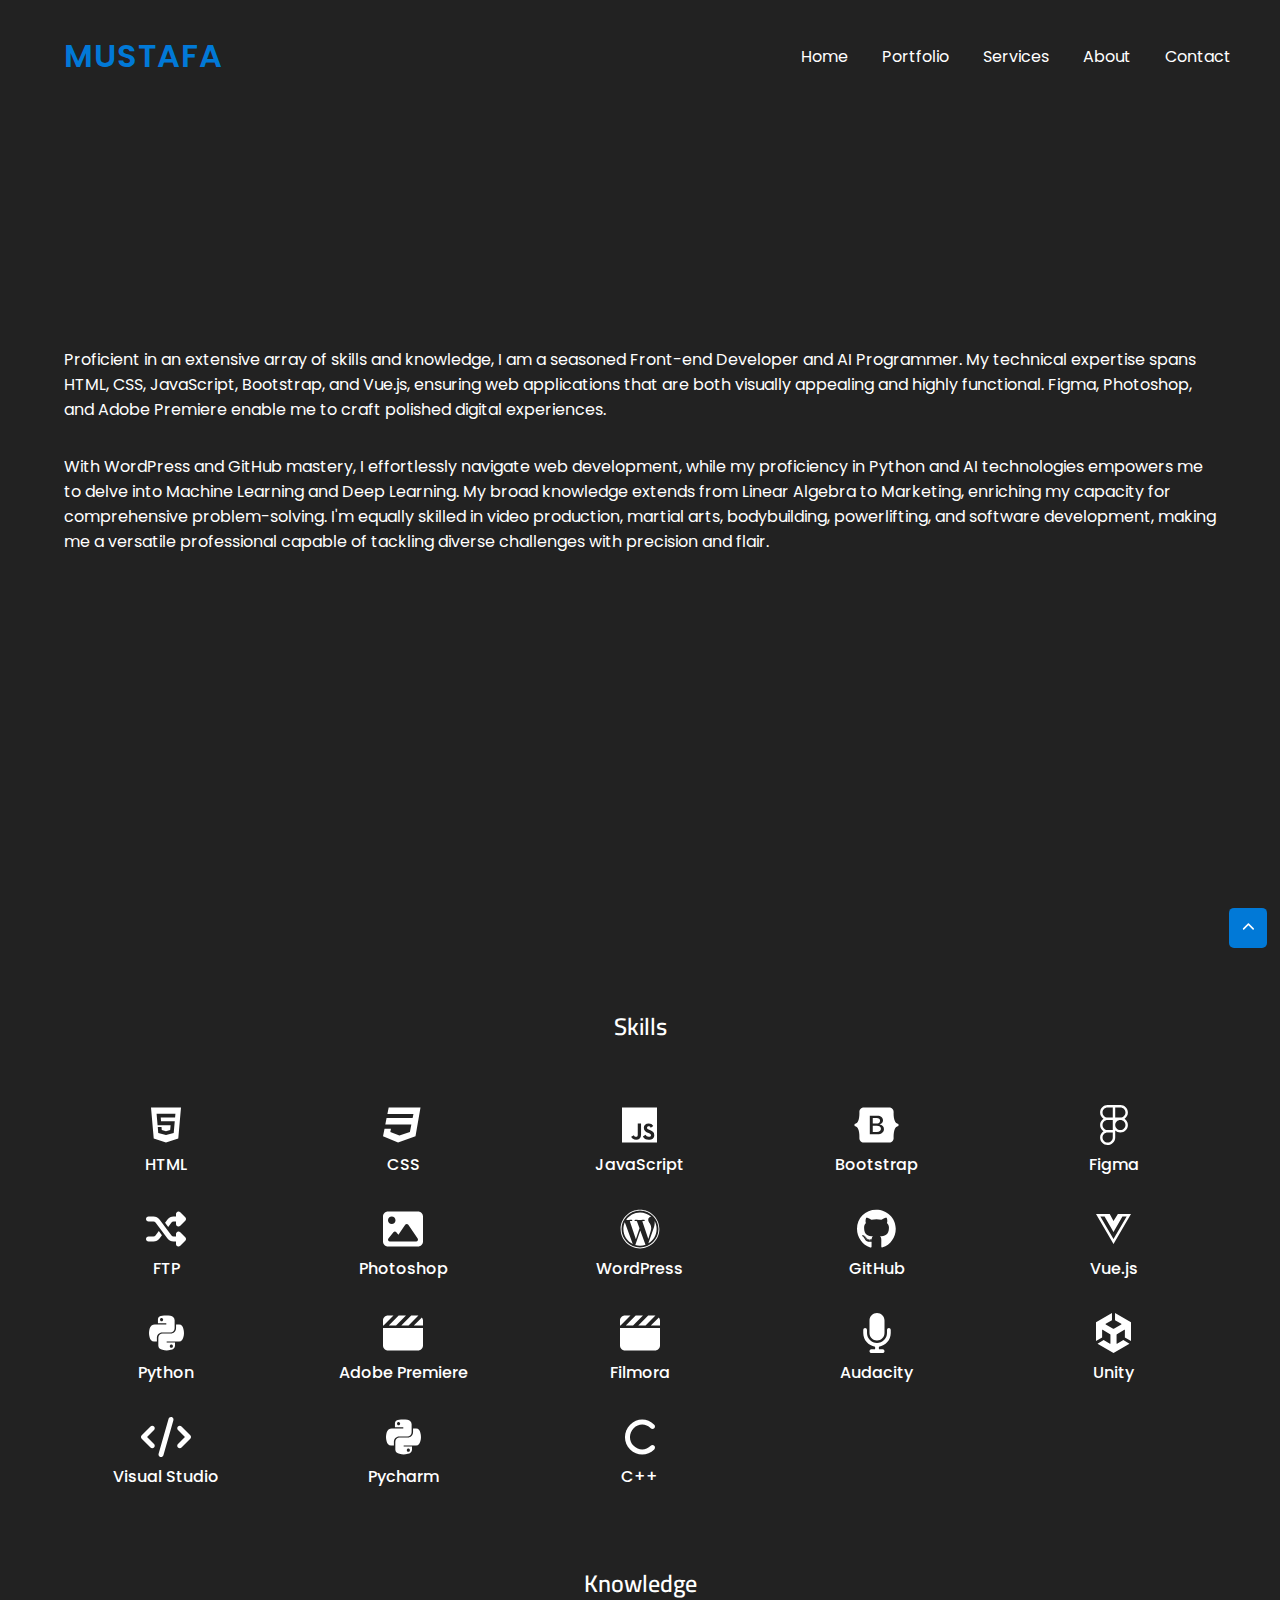
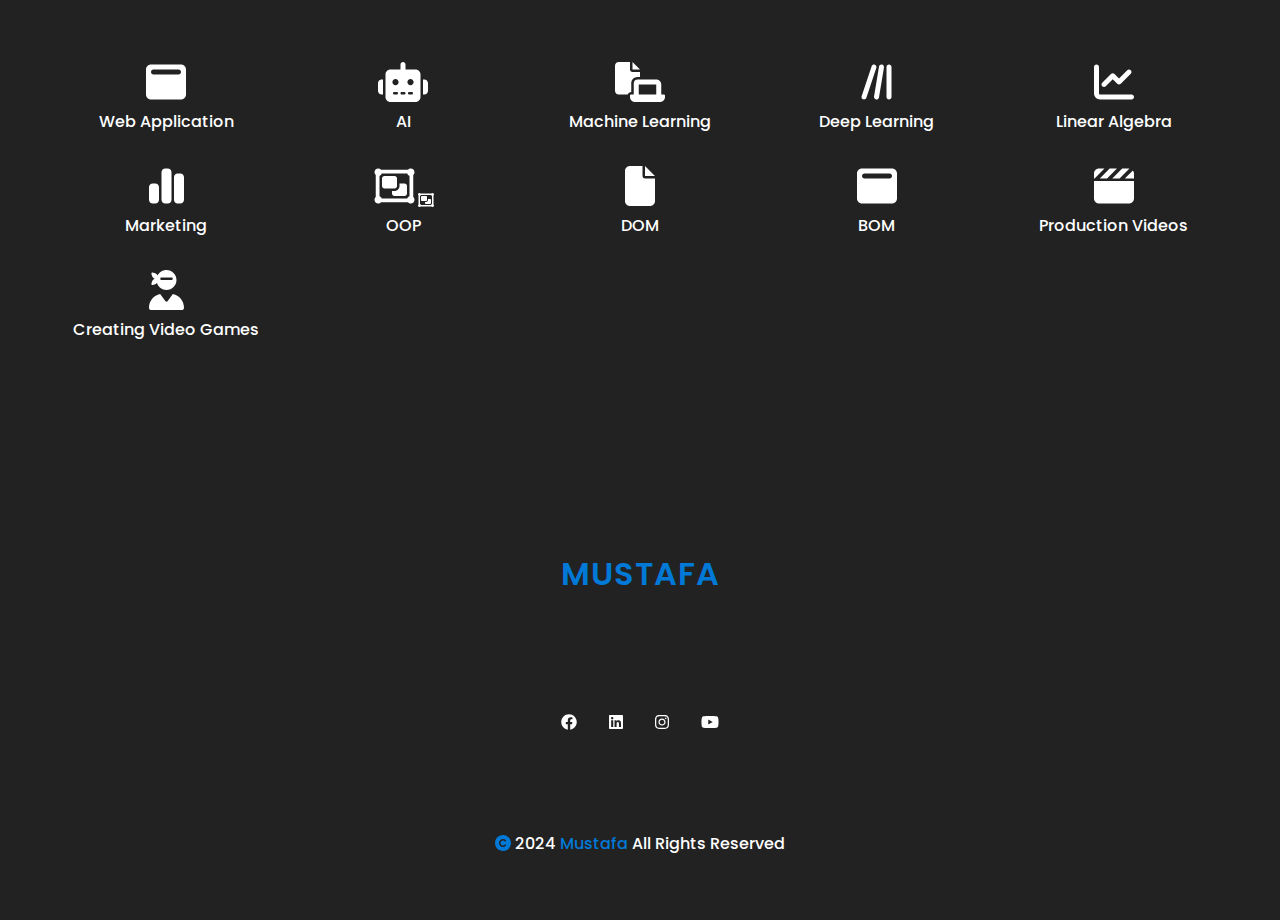
<file: about.html>
<!DOCTYPE html>
<html lang="en">
    <head>
        <meta charset="UTF-8">
        <meta name="viewport" content="width=device-width, initial-scale=1.0">
        <meta name="author" content="Mustafa Ahmed">
        <meta name="description" content="Crafting seamless digital experiences as a Front-end Developer and AI Programmer. Expertise in web design and AI solutions for a modern, dynamic online world.">
        <meta name="keywords" content="Front-end Development, Web Design, Web Development, AI Programming, User Experience, Responsive Design, AI Solutions, Machine Learning, Artificial Intelligence, Web Development, User Interface, Code Optimization, SEO, JavaScript, HTML/CSS, Responsive Web Design, Mobile-Friendly, UI/UX Design, Innovative Solutions, Modern Websites, Cutting-edge Technology">
        <link rel="stylesheet" href="css/header.css">
        <link rel="stylesheet" href="css/footer.css">
        <link rel="stylesheet" href="css/style.css">
        <link rel="shortcut icon" href="ico/favicon.png" type="image/x-icon">
        <title>Mustafa Ahmed</title>
    </head>
    <body>
        <div id="app">
            <main_header_component></main_header_component>
            <side_nav></side_nav>
            <close_nav></close_nav>
            <section class="more-about-sect sect">
                <p class="paragraph">Proficient in an extensive array of skills and knowledge, I am a seasoned Front-end Developer and AI Programmer. My technical expertise spans HTML, CSS, JavaScript, Bootstrap, and Vue.js, ensuring web applications that are both visually appealing and highly functional. Figma, Photoshop, and Adobe Premiere enable me to craft polished digital experiences.</p>
                <p class="paragraph">With WordPress and GitHub mastery, I effortlessly navigate web development, while my proficiency in Python and AI technologies empowers me to delve into Machine Learning and Deep Learning. My broad knowledge extends from Linear Algebra to Marketing, enriching my capacity for comprehensive problem-solving. I'm equally skilled in video production, martial arts, bodybuilding, powerlifting, and software development, making me a versatile professional capable of tackling diverse challenges with precision and flair.</p>
            </section>
            <section class="skills-knowladge-sect sect">
                <div class="skills-container">
                    <h2 class="title">skills</h2>
                    <div class="skills-container">
                        <div class="skills-grid">
                            <div class="html-container skill-card">
                                <i class="fa-brands fa-html5 skill-ico html"></i>
                                <p class="skill-title">HTML</p>
                            </div>
                            <div class="css-container skill-card">
                                <i class="fa-brands fa-css3 skill-ico css"></i>
                                <p class="skill-title">CSS</p>
                            </div>
                            <div class="js-container skill-card">
                                <i class="fa-brands fa-js skill-ico js"></i>
                                <p class="skill-title">JavaScript</p>
                            </div>
                            <div class="bootstrap-container skill-card">
                                <i class="fa-brands fa-bootstrap skill-ico bootstrap"></i>
                                <p class="skill-title">Bootstrap</p>
                            </div>
                            <div class="figma-container skill-card">
                                <i class="fa-brands fa-figma skill-ico figma"></i>
                                <p class="skill-title">Figma</p>
                            </div>
                            <div class="ftp-container skill-card">
                                <i class="fa-solid fa-shuffle skill-ico ftp"></i>
                                <p class="skill-title">FTP</p>
                            </div>
                            <div class="ps-container skill-card">
                                <i class="fa-solid fa-image skill-ico ps"></i>
                                <p class="skill-title">Photoshop</p>
                            </div>
                            <div class="wordpress-container skill-card">
                                <i class="fa-brands fa-wordpress skill-ico wordpress"></i>
                                <p class="skill-title">WordPress</p>
                            </div>
                            <div class="github-container skill-card">
                                <i class="fa-brands fa-github skill-ico github"></i>
                                <p class="skill-title">GitHub</p>
                            </div>
                            <div class="vuejs-container skill-card">
                                <i class="fa-brands fa-vuejs skill-ico vuejs"></i>
                                <p class="skill-title">Vue.js</p>
                            </div>    
                            <div class="python-container skill-card">
                                <i class="fa-brands fa-python skill-ico python"></i>
                                <p class="skill-title">Python</p>
                            </div>    
                            <div class="ap-container skill-card">
                                <i class="fa-solid fa-clapperboard skill-ico ap"></i>
                                <p class="skill-title">Adobe Premiere</p>
                            </div>    
                            <div class="filmora-container skill-card">
                                <i class="fa-solid fa-clapperboard skill-ico filmora"></i>
                                <p class="skill-title">Filmora</p>
                            </div>    
                            <div class="audacity-container skill-card">
                                <i class="fa-solid fa-microphone skill-ico audacity"></i>
                                <p class="skill-title">Audacity</p>
                            </div>    
                            <div class="unity-container skill-card">
                                <i class="fa-brands fa-unity skill-ico unity"></i>
                                <p class="skill-title">Unity</p>
                            </div>    
                            <div class="vs-container skill-card">
                                <i class="fa-solid fa-code skill-ico vs"></i>
                                <p class="skill-title">Visual Studio</p>
                            </div>
                            <div class="pyc-container skill-card">
                                <i class="fa-brands fa-python skill-ico python"></i>
                                <p class="skill-title">Pycharm</p>
                            </div>    
                            <div class="cplus-container skill-card">
                                <i class="fa-solid fa-c skill-ico vs"></i>
                                <p class="skill-title">C++</p>
                            </div>    
                        </div>
                    </div>
                    <h2 class="title">knowledge</h2>
                    <div class="knowledge-container">
                        <div class="knowledge-grid">
                            <div class="wa-container knowledge-card">
                                <i class="fa-solid fa-window-maximize knowledge-ico wa"></i>
                                <p class="knowledge-title">Web Application</p>
                            </div>
                            <div class="ai-container knowledge-card">
                                <i class="fa-solid fa-robot knowledge-ico ai"></i>
                                <p class="knowledge-title">AI</p>
                            </div>
                            <div class="ml-container knowledge-card">
                                <i class="fa-solid fa-laptop-file knowledge-ico ml"></i>
                                <p class="knowledge-title">Machine Learning</p>
                            </div>
                            <div class="dl-container knowledge-card">
                                <i class="fa-solid fa-lines-leaning knowledge-ico dl"></i>
                                <p class="knowledge-title">Deep Learning</p>
                            </div>
                            <div class="la-container knowledge-card">
                                <i class="fa-solid fa-chart-line knowledge-ico la"></i>
                                <p class="knowledge-title">Linear Algebra</p>
                            </div>
                            <div class="marketing-container knowledge-card">
                                <i class="fa-solid fa-chart-simple knowledge-ico marketing"></i>
                                <p class="knowledge-title">Marketing</p>
                            </div>
                            <div class="oop-container knowledge-card">
                                <i class="fa-regular fa-object-group knowledge-ico oop"></i>
                                <i class="fa-regular fa-object-group"></i>
                                <p class="knowledge-title">OOP</p>
                            </div>
                            <div class="dom-container knowledge-card">
                                <i class="fa-solid fa-file knowledge-ico dom"></i>
                                <p class="knowledge-title">DOM</p>
                            </div>
                            <div class="bom-container knowledge-card">
                                <i class="fa-solid fa-window-maximize knowledge-ico bom"></i>
                                <p class="knowledge-title">BOM</p>
                            </div>
                            <div class="Production-container knowledge-card">
                                <i class="fa-solid fa-clapperboard knowledge-ico Production"></i>
                                <p class="knowledge-title">Production Videos</p>
                            </div>
                            <div class="cvg-container knowledge-card">
                                <i class="fa-solid fa-user-ninja knowledge-ico fs"></i>
                                <p class="knowledge-title">Creating Video Games</p>
                            </div>
                        </div>
                    </div>
                </div>
            </section>
            <scroll_btn></scroll_btn>
            <footer_component></footer_component>
        </div>
        <script src="js/all.min.js"></script>
        <script src="js/vue.js"></script>
        <script src="js/main.js"></script>
    </body>
</html>
</file>
<file: css/header.css>
.main-header {
    position: absolute;
    width: 100%;
    top: 0;
    display: flex;
    align-items: center;
    justify-content: space-between;
    background-color: transparent;
    padding: 0 2em;
}

.logo {
    font-size: 2em !important;
    font-weight: 600 !important;
    color: var(--primary-color);
    text-transform: uppercase;
    text-decoration: none;
    letter-spacing: 1px;
    padding: 1em;
}

.header .nav-link {
    position: relative;
    width: max-content;
    margin: 1px;
}

.header .nav-link::after {
    content: "";
    width: 100%;
    height: 1px;
    background-color: var(--color);
    position: absolute;
    bottom: -1px;
    left: 0;
    transform: scaleX(0);
    transition: all .3s ease;
    -webkit-transform: scaleX(0);
    -moz-transform: scaleX(0);
    -ms-transform: scaleX(0);
    -o-transform: scaleX(0);
    -webkit-transition: all .3s ease;
    -moz-transition: all .3s ease;
    -ms-transition: all .3s ease;
    -o-transition: all .3s ease;
}

.header .nav-link:hover::after {
    transform: scaleX(1);
    -webkit-transform: scaleX(1);
    -moz-transform: scaleX(1);
    -ms-transform: scaleX(1);
    -o-transform: scaleX(1);
}

.nav-header-btn {
    display: none;
    color: var(--light-font-color);
    background-color: transparent;
    border: none;
    outline: none;
}

.side-nav {
    position: fixed;
    z-index: 4;
    right: 0;
    width: 75%;
    height: 100vh;
    display: flex;
    align-items: start;
    justify-content: start;
    flex-direction: column;
    background-color: var(--dark-background-color);
    padding: 1em;
    transform: translateX(100%);
    transition: all .3s ease;
    -webkit-transition: all .3s ease;
    -moz-transition: all .3s ease;
    -ms-transition: all .3s ease;
    -o-transition: all .3s ease;
    -webkit-transform: translateX(100%);
    -moz-transform: translateX(100%);
    -ms-transform: translateX(100%);
    -o-transform: translateX(100%);
}

.side-nav .nav-link {
    width: 100%;
    padding: 1em;
    margin: 1em;
    border-bottom: 1px solid var(--primary-color);
}

.close-nav {
    content: "";
    position: fixed;
    display: none;
    z-index: 3;
    top: 0;
    width: 100%;
    height: 100vh;
    opacity: .6;
    background-color: var(--dark-background-color);
}

@media(max-width: 912px) {
    .navigation {
        display: none;
    }

    .nav-header-btn {
        display: flex;
    }
}
</file>
<file: css/footer.css>
.main-footer {
    height: 50vh;
    display: flex;
    align-items: center;
    justify-content: space-between;
    flex-direction: column;
    background: url('../img/footer-img.jpg') no-repeat;
    background-position: center;
    background-size: cover;
    background-attachment: fixed;
    padding: 3em 0;
}

.main-footer .paragraph {
    font-size: 1em;
    font-weight: 500;
    text-transform: capitalize;
}

.main-footer .paragraph .ico,
.main-footer span {
    color: var(--primary-color);
}
</file>
<file: css/style.css>
@import url('https://fonts.googleapis.com/css2?family=Cairo:wght@600&family=Poppins:wght@300;400;500;600&display=swap');

* {
    padding: 0;
    margin: 0;
    scroll-behavior: smooth;
    box-sizing: border-box;
}

:root {
    --primary-color: #0179D7;
    --primary-light-color: #0179D791;
    --font-color: #FFFFFF;
    --dark-background-color: #222;
    --dark-font-color: #333;
    --color: #82ED9D;
    --border-radius: 5px
}

body {
    font-size: 16px;
    color: var(--font-color);
    background-color: var(--dark-background-color);
    font-family: 'Poppins', sans-serif;
}

.sect {
    padding: 3em 0;
}

.title {
    font-size: 1.5em;
    font-weight: 600;
    font-family: 'Cairo', sans-serif;
    text-transform: capitalize;
    text-align: center;
    padding: 1em;
}

.heading {
    font-size: 1.8em;
    font-weight: 600;
    font-family: 'Cairo', sans-serif;
    padding: 1em;
}

.paragraph {
    font-size: 1em;
    font-weight: 400;
    padding: 1em;
}

.short {
    text-align: center;
    text-transform: uppercase;
}

.nav-link {
    font-size: 1em;
    font-weight: 400;
    color: var(--font-color);
    text-decoration: none;
    text-transform: capitalize;
    padding: 1em;
    transition: all .3s ease;
    -webkit-transition: all .3s ease;
    -moz-transition: all .3s ease;
    -ms-transition: all .3s ease;
    -o-transition: all .3s ease;
}

.nav-link:hover {
    color: var(--color);
}

.btn {
    font-size: .8em;
    font-weight: 500;
    color: var(--font-color);
    background-color: var(--primary-color);
    border-radius: var(--border-radius);
    border: none;
    outline: none;
    padding: 1em 2em;
    cursor: pointer;
    transition: all .3s ease;
    -webkit-border-radius: var(--border-radius);
    -moz-border-radius: var(--border-radius);
    -ms-border-radius: var(--border-radius);
    -o-border-radius: var(--border-radius);
    -webkit-transition: all .3s ease;
    -moz-transition: all .3s ease;
    -ms-transition: all .3s ease;
    -o-transition: all .3s ease;
}

.btn:hover {
    color: var(--dark-font-color);
    background-color: var(--color);
}

.scroll-btn {
    position: fixed;
    z-index: 2;
    right: 0;
    bottom: 0;
    padding: 1em;
    margin: 1em;
    transform: translateY(150%);
    -webkit-transform: translateY(150%);
    -moz-transform: translateY(150%);
    -ms-transform: translateY(150%);
    -o-transform: translateY(150%);
}

/*** Main Section ***/
.main-sect {
    height: 100vh;
    position: relative;
    display: flex;
    align-items: center;
    justify-content: start;
    background: url('../img/main-sect-background.jpeg') no-repeat;
    background-position: center;
    background-size: cover;
    padding-left: 0;
}

.main-sect-container {
    width: 50%;
    background-color: var(--primary-light-color);
    padding: 2em 3em;
    border-radius: var(--border-radius);
    -webkit-border-radius: var(--border-radius);
    -moz-border-radius: var(--border-radius);
    -ms-border-radius: var(--border-radius);
    -o-border-radius: var(--border-radius);
}

.main-sect .heading, 
.main-sect .paragraph,
.main-sect .nav-link:nth-child(1) {
    padding-left: 0;
}

.facebook-link:hover,
.facebook-ico:hover {
    color: #3b5998;
}

.nav-linkedin-link:hover,
.nav-linkedin-ico:hover {
    color: #0072b1;
}

.instagram-link:hover,
.instagram-ico:hover {
    color: #d62976;
}

.youtube-link:hover,
.youtube-ico:hover {
    color: #c4302b;
}

/*** Portfolio Section ***/
.portfolio-sect {
    padding-right: 0;
    padding-left: 0;
}

.btns-portfolio-container {
    width: fit-content;
    display: flex;
    align-items: center;
    justify-content: center;
    flex-direction: row;
    padding-bottom: 3em;
    margin: auto;
}

.nav-portfolio-btn {
    margin: 1em .5em;
}

.active-nav-portfolio-btn {
    color: var(--dark-font-color) !important;
    background-color: var(--color) !important;
}

.portfolio-container {
    display: grid;
    grid-template-columns: repeat(4, 1fr);
    grid-template-rows: repeat(2, .8fr);
    gap: 1em;
    padding: 0 1em;
}

.project-card {
    overflow: hidden;
    text-decoration: none;
    border: 1px solid var(--primary-color);
    border-radius: var(--border-radius);
    -webkit-border-radius: var(--border-radius);
    -moz-border-radius: var(--border-radius);
    -ms-border-radius: var(--border-radius);
    -o-border-radius: var(--border-radius);
}

.project-card-content {
    display: flex;
    align-items: start;
    justify-content: center;
    flex-direction: column;
    z-index: 1;
    width: 100%;
    height: 50%;
    color: var(--primary-color);
    background-color: var(--dark-background-color);
    padding: 1em;
    transition: all .3s ease;
    -webkit-transition: all .3s ease;
    -moz-transition: all .3s ease;
    -ms-transition: all .3s ease;
    -o-transition: all .3s ease;
}

.project-card:hover > .project-card-content {
    transform: translateY(-100%);
    -webkit-transform: translateY(-100%);
    -moz-transform: translateY(-100%);
    -ms-transform: translateY(-100%);
    -o-transform: translateY(-100%);
}

.project-card-heading {
    font-size: 1.2em;
    text-transform: capitalize;
    padding: .5em;
    padding-left: 0;
}

.project-card-img {
    width: 100%;
    height: 100%;
    object-fit: cover;
}

/*** About Section ***/
.about-background {
    background: url('../img/about-sect.jpg') no-repeat;
    background-position: center;
    background-size: cover;
    padding-top: 3em;
}

.about-container {
    position: relative;
    display: flex;
    align-items: center;
    justify-content: space-between;
    flex-direction: row;
    padding: 0 2em;
}

.about-container-paragraph {
    width: 60%;
    display: flex;
    align-items: start;
    justify-content: center;
    flex-direction: column;
}

.know-more-btn {
    margin: 2em 1em;
}

.my-img {
    width: 37.5em;
}

/*** Contact Section ***/
.contact-sect {
    display: flex;
    align-items: center;
    justify-content: center;
}

.contact-container {
    width: 75%;
    display: grid;
    grid-template-columns: 1fr 1fr;
    background-color: var(--primary-color);
    gap: 1em;
    overflow: hidden;
    border-radius: var(--border-radius);
    -webkit-border-radius: var(--border-radius);
    -moz-border-radius: var(--border-radius);
    -ms-border-radius: var(--border-radius);
    -o-border-radius: var(--border-radius);
}

.map {
    width: 100%;
    height: 100%;
}

.contact-form {
    display: flex;
    align-items: start;
    justify-content: start;
    flex-direction: column;
    padding: 1em;
}

.contact-form .title {
    padding-left: 0;
}

.contact-inp {
    width: 75%;
    font-size: .9em;
    font-weight: 500;
    color: var(--font-color);
    background-color: transparent;
    border: 1px solid var(--color);
    outline: none;
    border-radius: var(--border-radius);
    padding: 1em;
    margin: 1em 0;
    -webkit-border-radius: var(--border-radius);
    -moz-border-radius: var(--border-radius);
    -ms-border-radius: var(--border-radius);
    -o-border-radius: var(--border-radius);
}

.contact-inp::placeholder {
    color: var(--font-color);
}

.contact-form #message {
    height: 10em;
}

.contact-form #submit {
    font-weight: 600;
    color: var(--dark-font-color);
    background-color: var(--color);
    cursor: pointer;
}

/*** More About Section ***/
.more-about-sect {
    height: 100vh;
    display: flex;
    align-items: start;
    justify-content: center;
    flex-direction: column;
    padding-left: 3em;
    padding-right: 3em;
}

/*** Skills Section & Knowledge Section ***/
.skills-container,
.knowledge-container {
    padding: 2em;
}

.skills-grid,
.knowledge-grid {
    display: grid;
    grid-template-columns: repeat(5, 1fr);
    gap: 2em;
    text-align: center;
    padding-bottom: 1em;
}

.skill-ico,
.knowledge-ico {
    font-size: 2.5em;
    padding-bottom: 5px;
    transition: all .3s ease;
    -webkit-transition: all .3s ease;
    -moz-transition: all .3s ease;
    -ms-transition: all .3s ease;
    -o-transition: all .3s ease;
}

.skill-ico:hover,
.knowledge-ico:hover {
    color: var(--color);
}

.skill-title,
.knowledge-title {
    font-size: 1em;
    font-weight: 500;
}

@media(max-width: 1024px) {
    body {
        font-size: 12px;
    }
}

@media(max-width: 912px) {
    .main-sect {
        justify-content: center;
    }

    .main-sect-container {
        width: 100%;
        text-align: center;
    }

    .portfolio-container {
        grid-template-columns: repeat(2, 1fr);
        grid-template-rows: repeat(4, 1fr);
    }

    .about-container {
        justify-content: center;
        flex-direction: column;
    }

    .about-container-paragraph {
        width: fit-content;
        padding-bottom: 2em;
    }
}

@media(max-width: 540px) {
    .portfolio-container {
        grid-template-columns: repeat(1, 1fr);
        grid-template-rows: repeat(7, 1fr);
    }

    .btns-portfolio-container {
        flex-wrap: wrap;
    }

    .my-img {
        width: 25em;
    }

    .skills-grid,
    .knowledge-grid {
        grid-template-columns: repeat(3, 1fr);
    }

    .contact-container {
        grid-template-columns: 1fr;
        grid-template-rows: 1fr 1fr;
    }
    
    .contact-form {
        align-items: center;
    }
}

@media(max-width: 320px) {
    body {
        font-size: 10px;
    }
}
</file>
